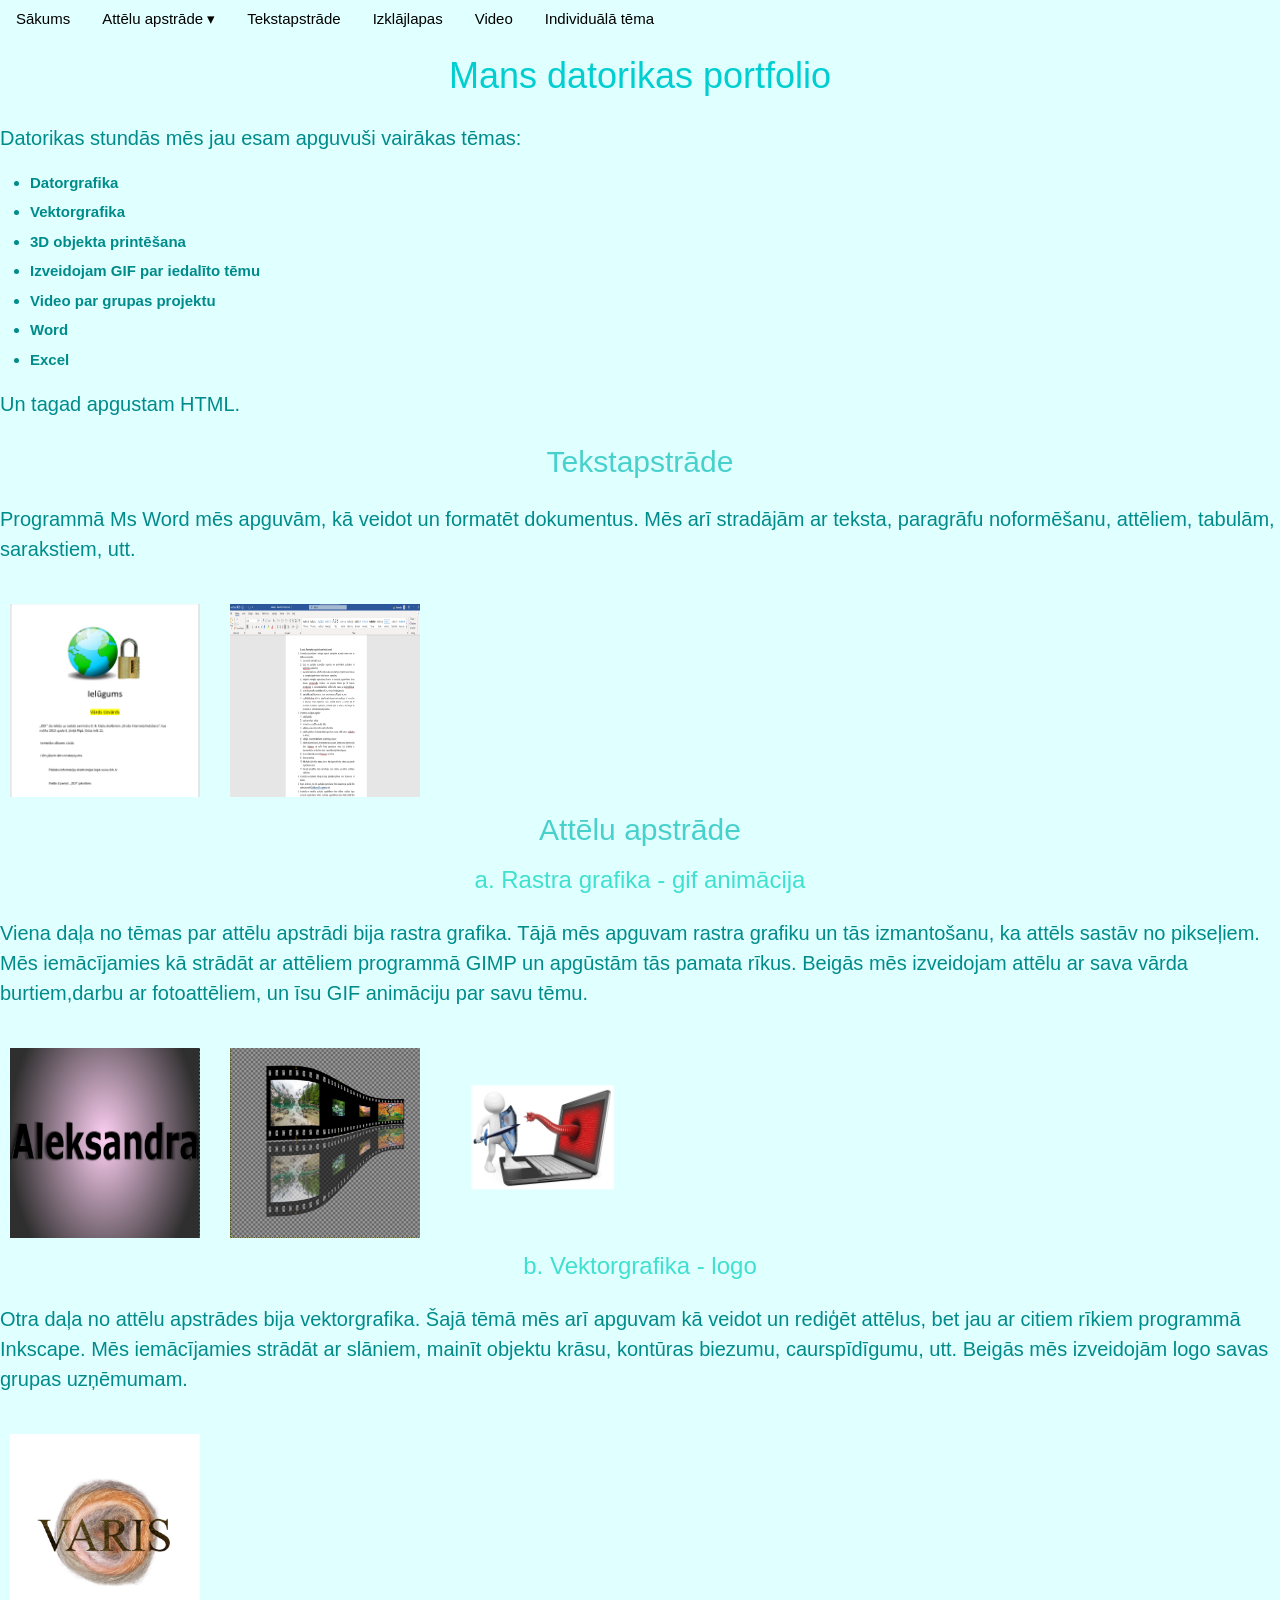
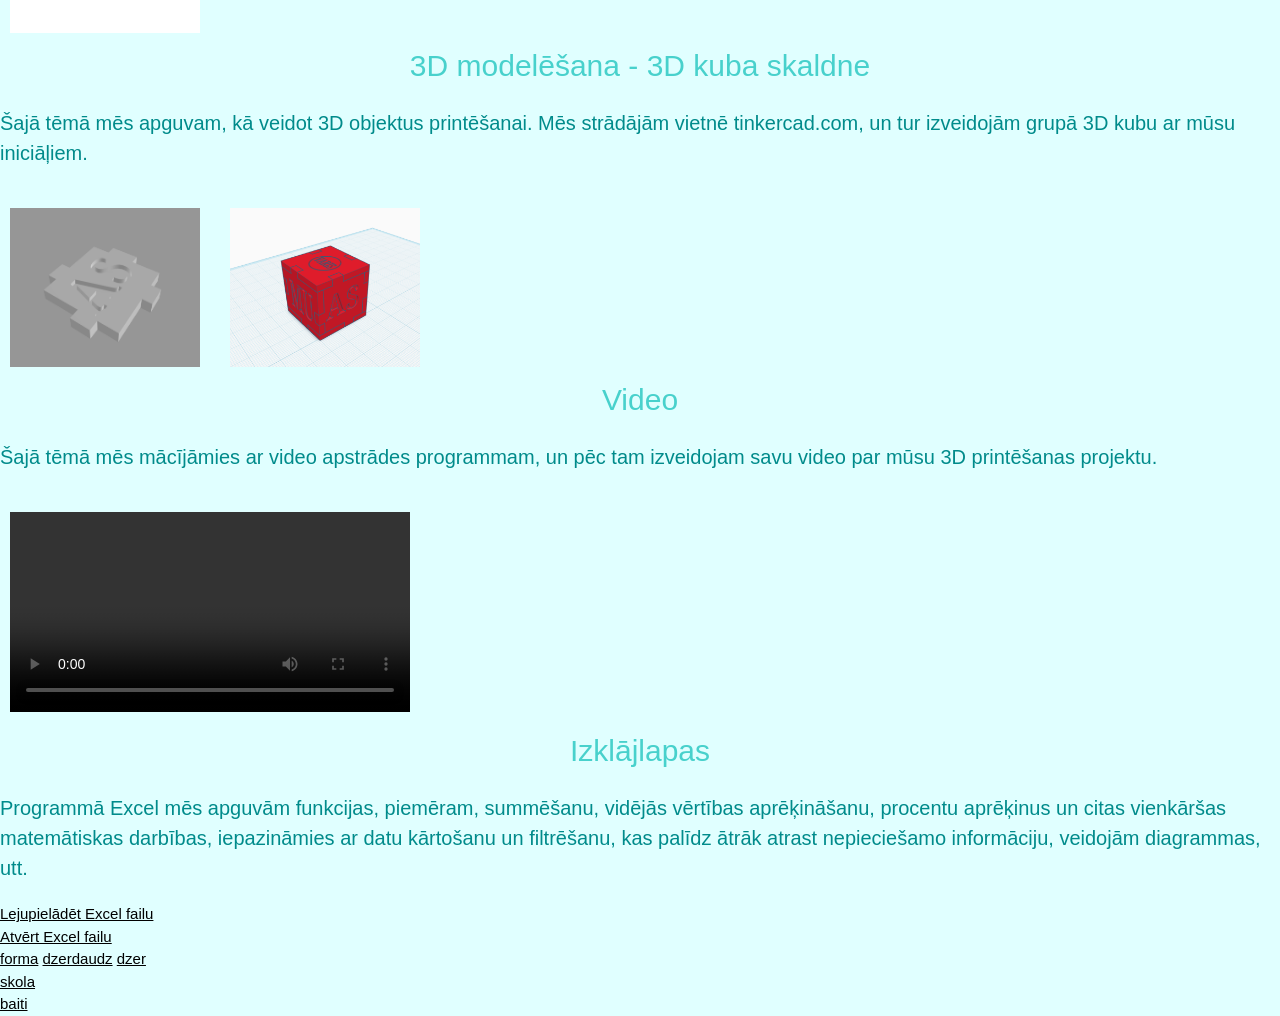
<file: index.html>
<!DOCTYPE html>
<!--
Click nbfs://nbhost/SystemFileSystem/Templates/Licenses/license-default.txt to change this license
Click nbfs://nbhost/SystemFileSystem/Templates/Other/html.html to edit this template
-->
<html>
    <head>
        <title>Datorikas portfolio</title>
        <meta charset="UTF-8">
        <meta name="viewport" content="width=device-width, initial-scale=1.0">
        <link rel="stylesheet" href="css/mansStils.css">
        <link rel="stylesheet" href="https://www.w3schools.com/w3css/4/w3.css">
        
    </head>
    
     
    
    <body>
        
   <div class="w3-bar nav-panel">

<a href="#sakums" class="w3-bar-item w3-button">Sākums</a>

<div class="w3-dropdown-hover">
<button class="w3-button">Attēlu apstrāde ▾</button>

<div class="w3-dropdown-content w3-bar-block dropdown-menu">
<a href="#rastragrafika" class="w3-bar-item w3-button">Rastra grafika</a>
<a href="#vektorgrafika" class="w3-bar-item w3-button">Vektorgrafika</a>
</div>

</div>

<a href="#teksts" class="w3-bar-item w3-button">Tekstapstrāde</a>
<a href="#excel" class="w3-bar-item w3-button">Izklājlapas</a>
<a href="#video" class="w3-bar-item w3-button">Video</a>

<a href="otrais.html" class="w3-bar-item w3-button">Individuālā tēma</a>

</div>
        <h1 id="sakums">Mans datorikas portfolio</h1>
        <p>Datorikas stundās mēs jau esam apguvuši vairākas tēmas:
        </p>
        <ul>
            <li>Datorgrafika</li>
            <li>Vektorgrafika</li>
            <li>3D objekta printēšana</li>
            <li>Izveidojam GIF par iedalīto tēmu</li> 
            <li>Video par grupas projektu</li>
            <li>Word</li>
            <li>Excel</li> 
        </ul>
        <p class="large">Un tagad apgustam HTML.</p>
        
    
        
        <h2 id="teksts">Tekstapstrāde</h2>
        <p> Programmā Ms Word mēs apguvām, kā veidot un formatēt dokumentus. Mēs arī stradājām ar teksta, paragrāfu noformēšanu, attēliem, tabulām, sarakstiem, utt.</p>
<div class="images">
    <img src="images/wordscreenshot1.png" alt="bilde 1">
    <img src="images/wordscreenshot2.png" alt="bilde 2">
</div>
        
        <h2 id="Attēlu apstrāde">Attēlu apstrāde</h2>
        
        <h3 id="rastragrafika">a. Rastra grafika - gif animācija</h3>
        <p>Viena daļa no tēmas par attēlu apstrādi bija rastra grafika. Tājā mēs apguvam rastra grafiku un tās izmantošanu, ka attēls sastāv no pikseļiem. Mēs iemācījamies kā strādāt ar attēliem programmā GIMP un apgūstām tās pamata rīkus. Beigās mēs izveidojam attēlu ar sava vārda burtiem,darbu ar fotoattēliem, un īsu GIF animāciju par savu tēmu.</p>
        <div class="images">
    <img src="images/vards.png" alt="vārds">
    <img src="images/fotoatteli.png" alt="fotoattēli">
    <img src="images/launatura.gif" alt="gif animācija">
    </div>
    
      <h3 id="vektorgrafika">b. Vektorgrafika - logo</h3>
    <p>Otra daļa no attēlu apstrādes bija vektorgrafika. Šajā tēmā mēs arī apguvam kā veidot un rediģēt attēlus, bet jau ar citiem rīkiem programmā Inkscape. Mēs iemācījamies strādāt ar slāniem, mainīt objektu krāsu, kontūras biezumu, caurspīdīgumu, utt. Beigās mēs izveidojām logo savas grupas uzņēmumam.
     <div class="images">
    <img src="images/varis.png" alt="logo">
    </div>
    <h2>3D modelēšana - 3D kuba skaldne</h2>
    <p>Šajā tēmā mēs apguvam, kā veidot 3D objektus printēšanai. Mēs strādājām vietnē tinkercad.com, un tur izveidojām grupā 3D kubu ar mūsu iniciāļiem.
    <div class="images">
    <img src="images/iniciali.png" alt="iniciāļi">
    <img src="images/3D kubs.png" alt="3D kuba skaldne">
    </div>
    
    <h2 id="video">Video</h2> 
    <p>Šajā tēmā mēs mācījāmies ar video apstrādes programmam, un pēc tam izveidojam savu video par mūsu 3D printēšanas projektu.</p>
    <div>
    <video width="400" controls>
        <source src="images/videofilma.mov" type="video/quicktime">
        </div>
</video>
    
    <h2 id="excel">Izklājlapas</h2>
    <p>Programmā Excel mēs apguvām funkcijas, piemēram, summēšanu, vidējās vērtības aprēķināšanu, procentu aprēķinus un citas vienkāršas matemātiskas darbības, iepazināmies ar datu kārtošanu un filtrēšanu, kas palīdz ātrāk atrast nepieciešamo informāciju, veidojām diagrammas, utt.</p>
    
    <a href="images/excelKD2026.xlsx" download>Lejupielādēt Excel failu</a>
    <div>
      <a href="images/excelKD2026.xlsx" target="_blank">Atvērt Excel failu</a>  
    </div>
    
    
</div>

<div>
     <a href="forma.html">forma</a>
     <a href="dzerdaudz.html">dzerdaudz</a>
      <a href="dzer.html">dzer</a>
</div>

<div>
    <a href="skola.html">skola</a>
</div>
   <div>
    <a href="baiti.html">baiti</a>
</div> 
    </body>
</html>
</file>
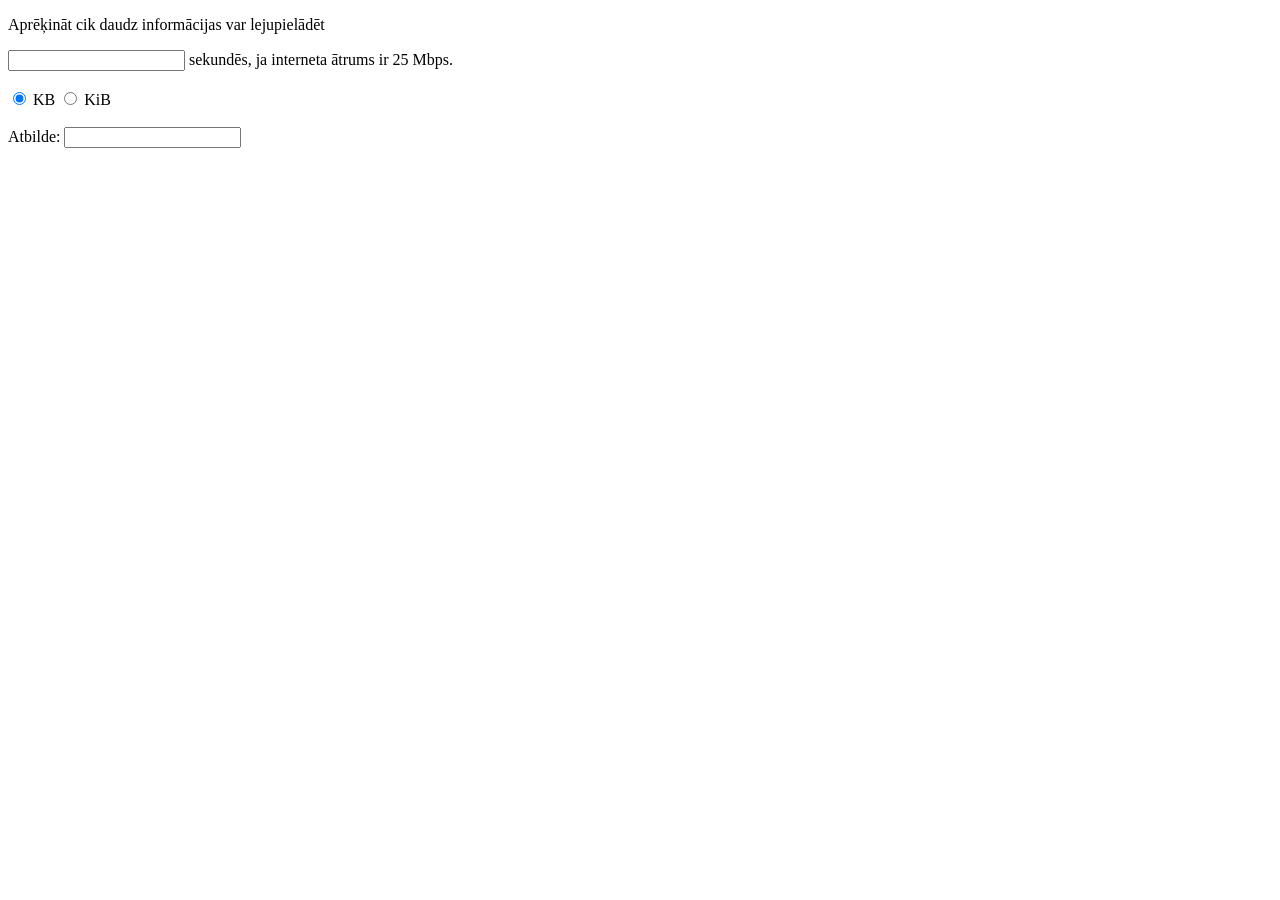
<file: baiti.html>
<!DOCTYPE html>
<!--
Click nbfs://nbhost/SystemFileSystem/Templates/Licenses/license-default.txt to change this license
Click nbfs://nbhost/SystemFileSystem/Templates/ClientSide/html.html to edit this template
-->
<html>
    <head>
        <title>TODO supply a title</title>
        <meta charset="UTF-8">
        <meta name="viewport" content="width=device-width, initial-scale=1.0">
    </head>
    <body>

<form>
<p>Aprēķināt cik daudz informācijas var lejupielādēt</p>

<div>
<input type="text" name="sek"

oninput="
biti = 25*1000000*sek.value;
baiti = biti/8;

if (vien[0].checked) {
rez.value = baiti/1000;
} else {
rez.value = baiti/1024;
}
"

onfocus="
sek.value='';
rez.value='';
vien[0].checked=true;
vien[1].checked=false;
"

> sekundēs, ja interneta ātrums ir 25 Mbps.
</div>

<br>

<div>
<input type="radio" name="vien" value="KB" checked
onclick="
biti = 25*1000000*sek.value;
baiti = biti/8;

if (vien[0].checked) {
rez.value = baiti/1000;
} else {
rez.value = baiti/1024;
}
"> KB

<input type="radio" name="vien" value="KiB"
onclick="
biti = 25*1000000*sek.value;
baiti = biti/8;

if (vien[0].checked) {
rez.value = baiti/1000;
} else {
rez.value = baiti/1024;
}
"> KiB
</div>

<br>

<div>
Atbilde:
<input name="rez">
</div>
</form>

        
    </body>
    
</html>
</file>
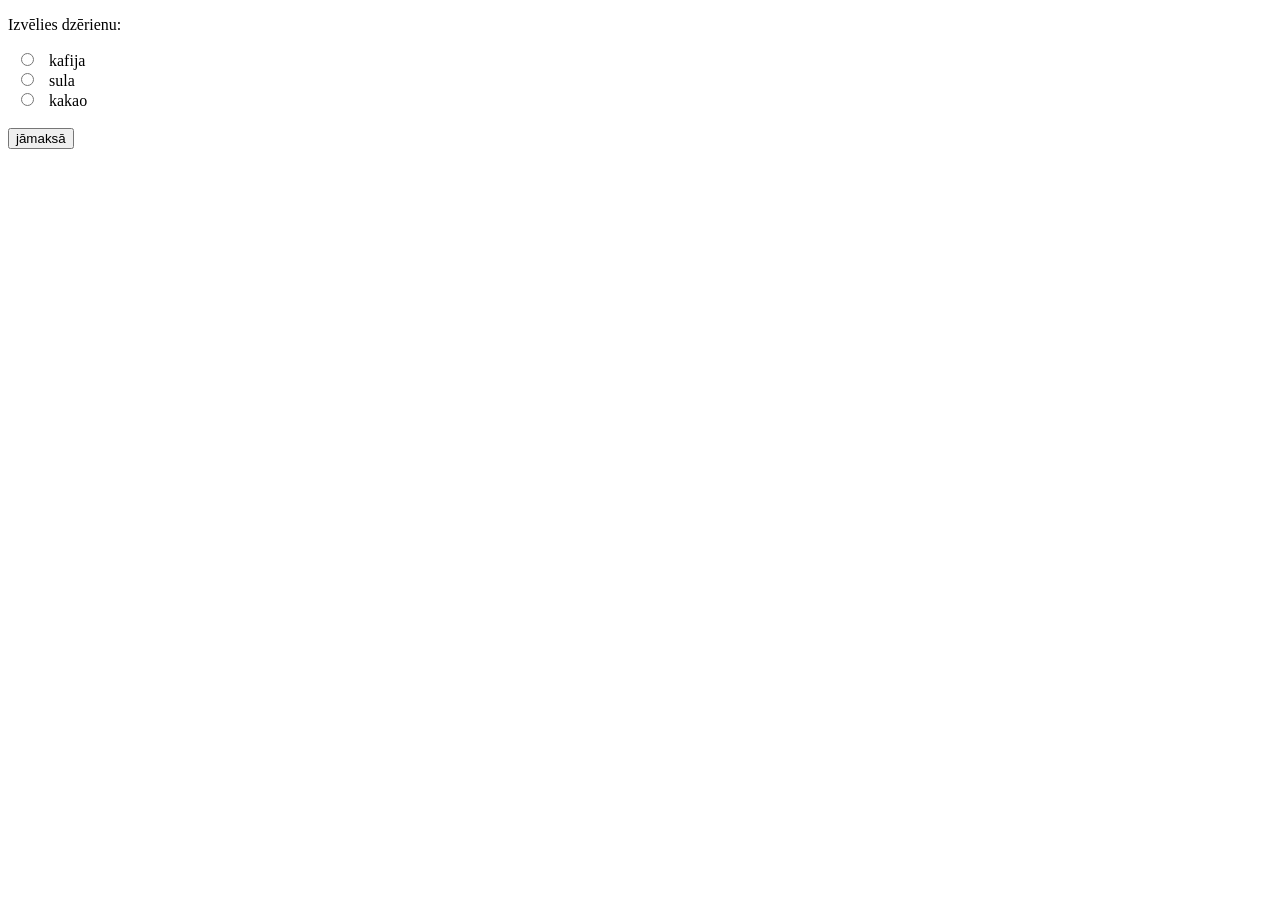
<file: dzer.html>
<!DOCTYPE html>
<html>
<body>
<script>
function maksa(){
	let dz = document.getElementsByName('drink');
    for(i = 0; i < dz.length; i++) {
       if(dz[i].checked)
      	document.getElementById("poga").value=dz[i].value;
	}
 }   
</script>
<p>Izvēlies dzērienu:</p>
<form>
  <input type="radio" id="kafija" name="drink" value="3.60">
  <label for="kafija">kafija</label><br>
  <input type="radio" id="sula" name="drink" value="2.50">
  <label for="sula">sula</label><br>
  <input type="radio" id="kakao" name="drink" value="3.20">
  <label for="kakao">kakao</label><br><br>
  <input type="button" id="poga" value="jāmaksā" onclick="maksa()">
  <span id="rezultāts"></span>
</form> 
</body>
</html>
</file>
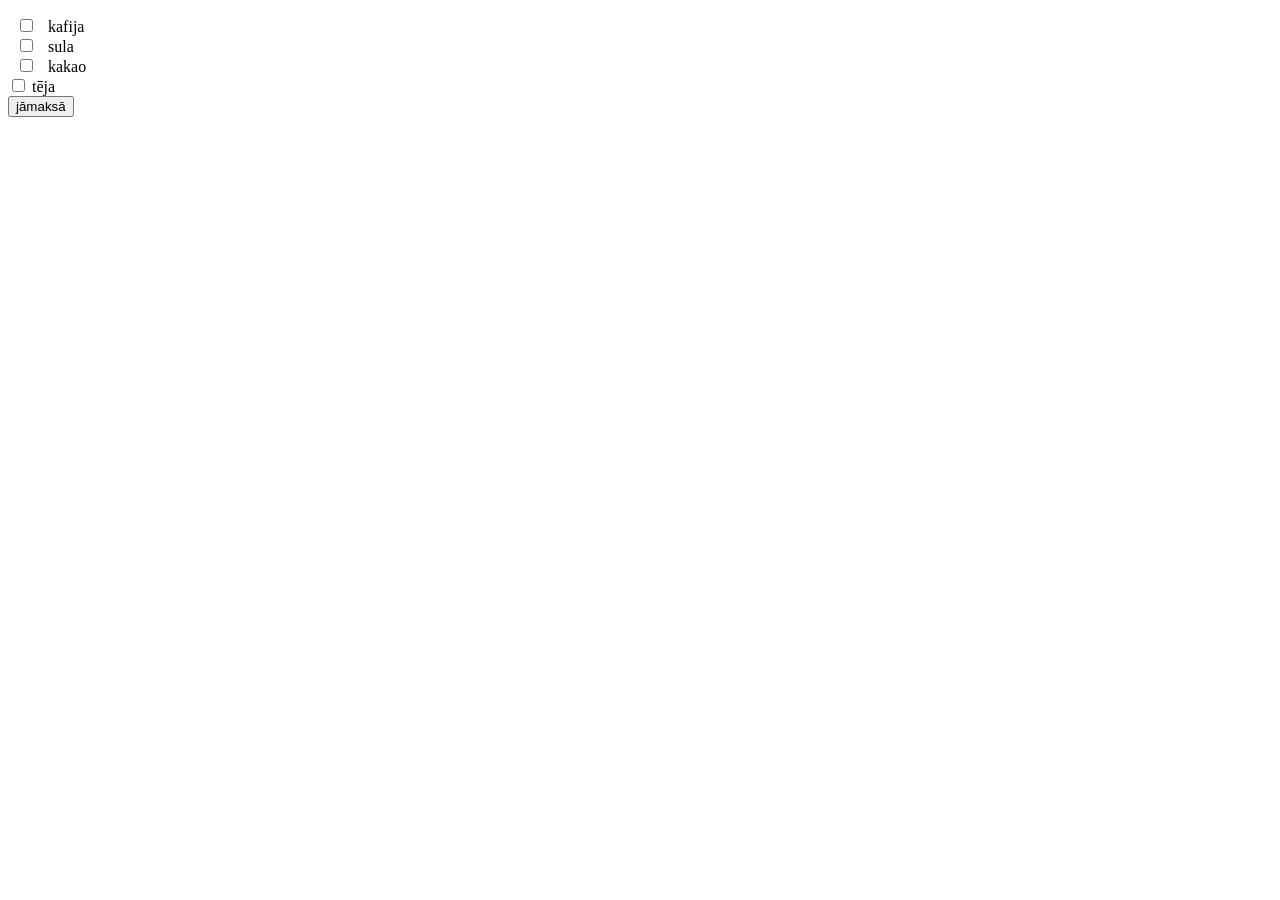
<file: dzerdaudz.html>
<!DOCTYPE html>
<html>
<body>
<script>
function maksa(){
	let dz = document.getElementsByTagName('input');
    let sum=0;
    for(i = 0; i < dz.length-1; i++) {
       if(dz[i].checked) sum+=Number(dz[i].value);
    }
    document.getElementById("maksa").innerHTML="Jāmaksā "+sum;
 }   
</script>
<p id="maksa"></p>
<form>
  <input type="checkbox" id="kafija" name="kafija" value="3.60">
  <label for="kafija">kafija</label><br>
  <input type="checkbox" id="sula"  name="sula" value="2.50">
  <label for="sula">sula</label><br>
  <input type="checkbox" id="kakao" name="kakao" value="3.20">
  <label for="kakao">kakao</label><br>
  <input type="checkbox" id="tēja" name="tēja" value="2.00">
  <label for="tēja">tēja</label><br>
  <input type="button" id="poga" value="jāmaksā" onclick="maksa()">
</form> 
</body>
</html>
</file>
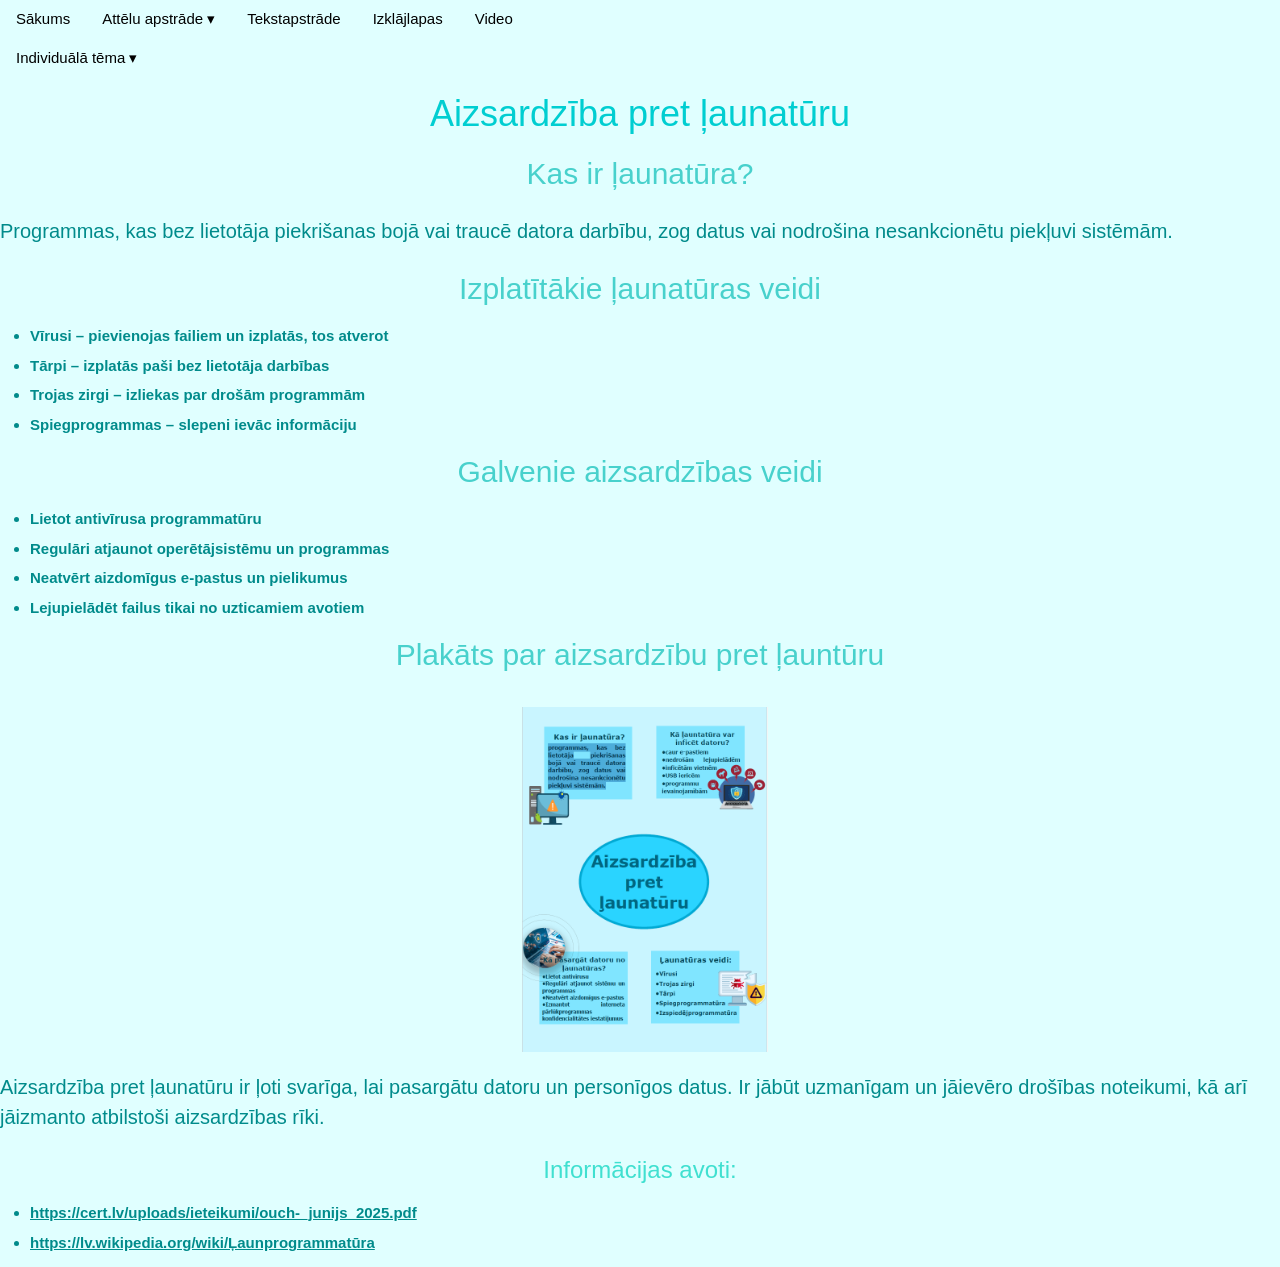
<file: otrais.html>
<!DOCTYPE html>
<!--
Click nbfs://nbhost/SystemFileSystem/Templates/Licenses/license-default.txt to change this license
Click nbfs://nbhost/SystemFileSystem/Templates/ClientSide/html.html to edit this template
-->
<html>
    <head>
        <title>Individuālā tēma</title>
        <meta charset="UTF-8">
        <meta name="viewport" content="width=device-width, initial-scale=1.0">
        <link rel="stylesheet" href="css/mansStils.css">
         <link rel="stylesheet" href="https://www.w3schools.com/w3css/4/w3.css">
    </head>
    
        <body>
        
        <div class="w3-bar nav-panel">

<a href="index.html#sakums" class="w3-bar-item w3-button">Sākums</a>

<div class="w3-dropdown-hover">
<button class="w3-button">Attēlu apstrāde ▾</button>

<div class="w3-dropdown-content w3-bar-block dropdown-menu">
<a href="#launatura" class="w3-bar-item w3-button">Kas ir ļaunatūra?</a>
<a href="#plakats" class="w3-bar-item w3-button">Plakāts</a>
</div>

</div>
       

<a href="index.html#teksts" class="w3-bar-item w3-button">Tekstapstrāde</a>
<a href="index.html#excel" class="w3-bar-item w3-button">Izklājlapas</a>
<a href="index.html#video" class="w3-bar-item w3-button">Video</a>

</div>

<div class="w3-dropdown-hover">
<button class="w3-button">Individuālā tēma ▾</button>

<div class="w3-dropdown-content w3-bar-block dropdown-menu">
<a href="otrais.html#launatura" class="w3-bar-item w3-button">Kas ir ļaunatūra?</a>
<a href="otrais.html#plakats" class="w3-bar-item w3-button">Plakāts</a>
</div>

</div>
        <h1>Aizsardzība pret ļaunatūru</h1>
        <h2 id="launatura">Kas ir ļaunatūra?</h2>
        <p>Programmas, kas bez lietotāja piekrišanas bojā vai traucē datora darbību, zog datus vai nodrošina nesankcionētu piekļuvi sistēmām.</p>
    
    <h2>Izplatītākie ļaunatūras veidi</h2>
    <ul>
    <li>Vīrusi – pievienojas failiem un izplatās, tos atverot</li>
    <li>Tārpi – izplatās paši bez lietotāja darbības</li>
    <li>Trojas zirgi – izliekas par drošām programmām</li>
    <li>Spiegprogrammas – slepeni ievāc informāciju</li>
</ul>
        <h2>Galvenie aizsardzības veidi</h2>
    <ul>
    <li>Lietot antivīrusa programmatūru</li>
    <li>Regulāri atjaunot operētājsistēmu un programmas</li>
    <li>Neatvērt aizdomīgus e-pastus un pielikumus</li>
    <li>Lejupielādēt failus tikai no uzticamiem avotiem</li>
</ul>
        
    
    <h2 id="plakats">Plakāts par aizsardzību pret ļauntūru</h2>
    <div class="images">
    <img src="images/launatura.png" alt="Plakāts" class="plakats">
    </div>
     <div>
            <p> Aizsardzība pret ļaunatūru ir ļoti svarīga, lai pasargātu datoru un personīgos datus. Ir jābūt uzmanīgam un jāievēro drošības noteikumi, kā arī jāizmanto atbilstoši aizsardzības rīki.</p>
        </div>
    
    <h3>Informācijas avoti:</h3>
    <ul>
        <li>
            <a href="https://cert.lv/uploads/ieteikumi/ouch-_junijs_2025.pdf" target="_blank">
            https://cert.lv/uploads/ieteikumi/ouch-_junijs_2025.pdf</a>
        </li>
        <li>
            <a href="https://lv.wikipedia.org/wiki/Ļaunprogrammatūra" target="_blank">
            https://lv.wikipedia.org/wiki/Ļaunprogrammatūra</a>
        </li>
   </body>
</html>
</file>
<file: css/mansStils.css>
/*
Click nbfs://nbhost/SystemFileSystem/Templates/Licenses/license-default.txt to change this license
Click nbfs://nbhost/SystemFileSystem/Templates/ClientSide/css.css to edit this template
*/
/* 
    Created on : Mar 18, 2026, 2:34:13 PM
    Author     : askibo
*/
body {
    background-color: lightcyan;
    font-family: Serif;
}

h1 {
    color: darkturquoise;
    font-size: 40px;
    text-align: center;
}

h2 {
    color: mediumturquoise;
    font-size: 35px;
    text-align: center; 
}

h3 {
    color: turquoise;
    font-size: 30px;
    text-align: center; 
}


p {
    color: darkcyan;
    font-size: 20px
}

ul {
    padding-left: 30px;
}

ul li {
    color: darkcyan;
    font-size: 15px;
    margin-bottom: 10px;
    line-height: 1.3;
    font-weight: bold;
}

.images {
    display: flex;
    gap: 20px;
}

.images img {
    width: 200px;
    height: auto;
    padding-left: 10px;
    padding-top: 20px;
    text-align: center;
}

video {
    display: block;
    margin-top: 20px;
    margin-left: 10px;
}

.plakats {
    display: block;
    margin-left: auto;
    margin-right: auto;
    width: 20% !important;
    max-width: 900px;
    height: auto;
}
</file>
